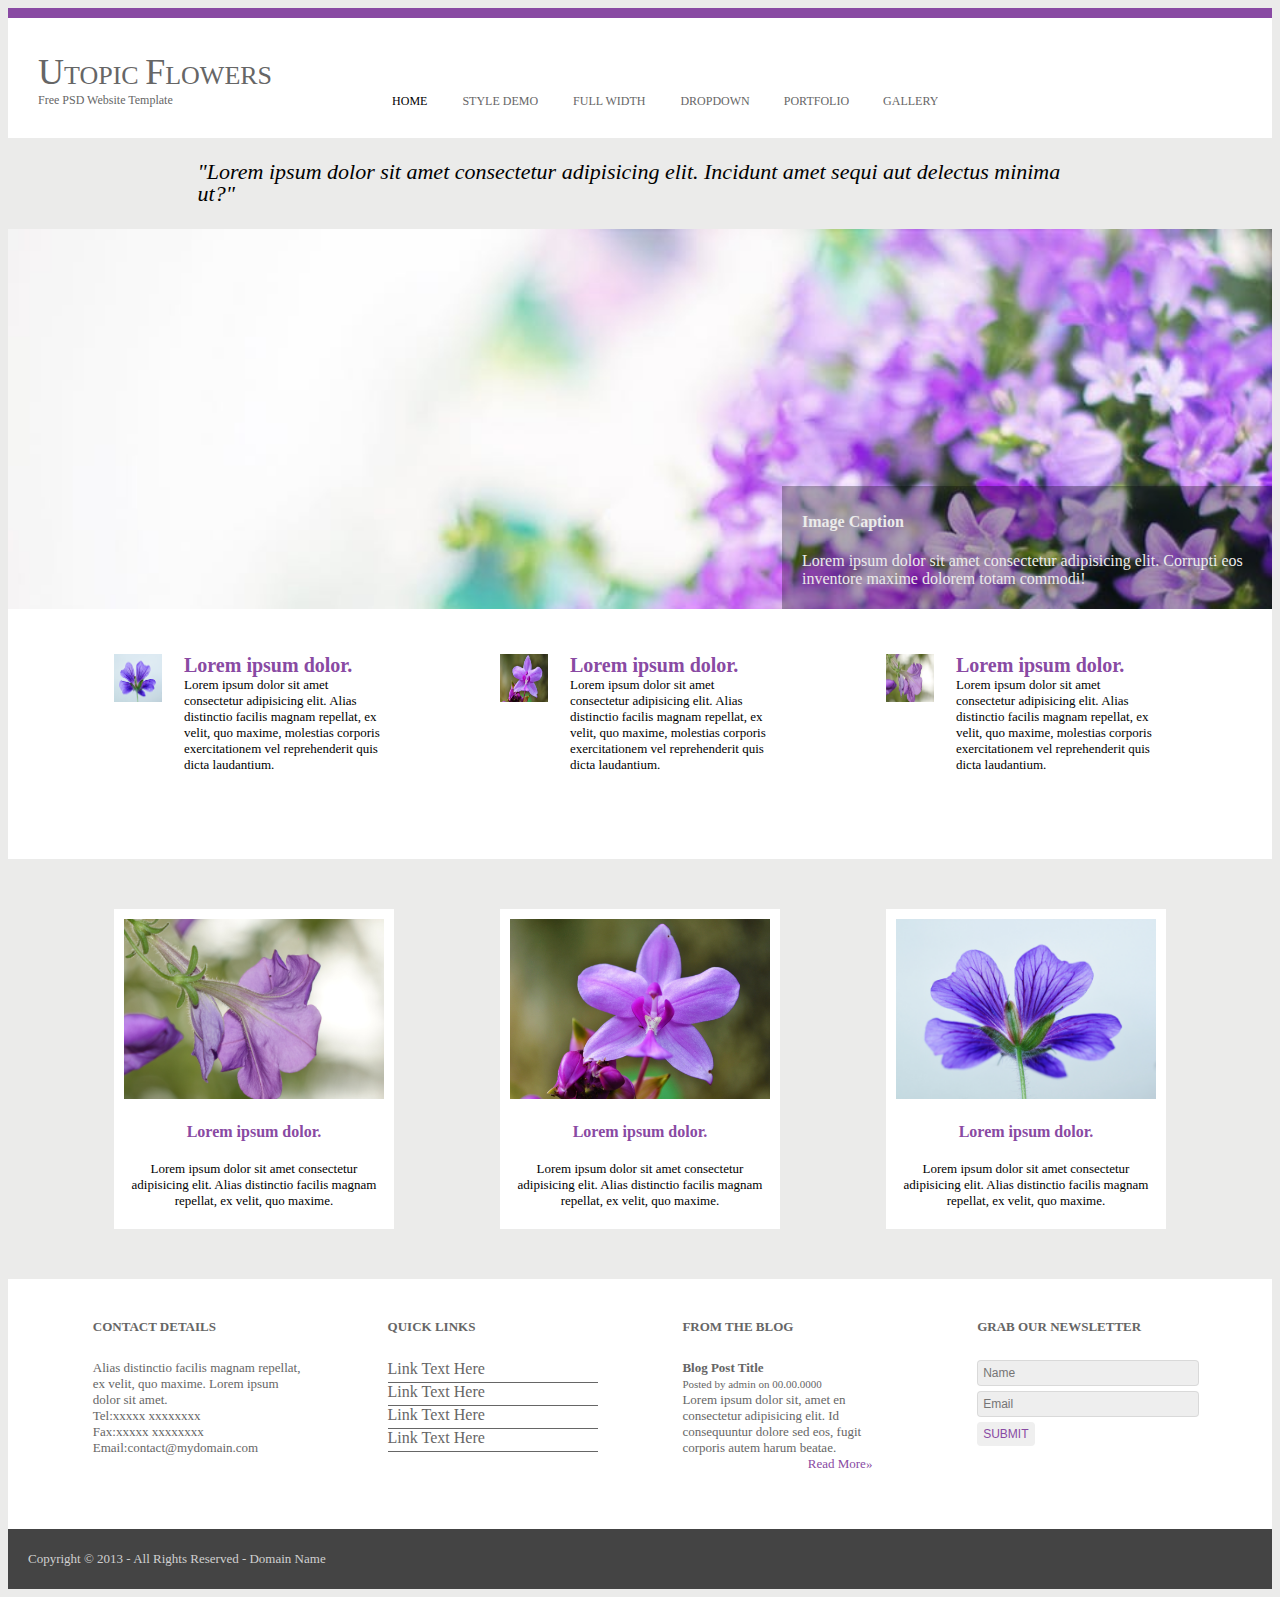
<file: html_psd_one/index.html>
<!DOCTYPE html>
<html lang="en">

<head>
    <meta charset="UTF-8">
    <!-- <meta name="viewport" content="width=device-width, initial-scale=1.0"> -->
    <!-- <meta http-equiv="X-UA-Compatible" content="ie=edge"> -->
    <link rel="stylesheet" href="css/style.css">
    <title>Document</title>
</head>

<body>
    <!-- Header  -->
    <header>
        <div class="logo">
            <p class="logo-title">
                <span class="logo-title-letter">U</span>topic
                <span class="logo-title-letter">F</span>lowers</p>
            <p class="logo-text">Free PSD Website Template</p>
        </div>
        <nav class="navbar">
            <a href="#" class="nav-link active">Home</a>
            <a href="#" class="nav-link">Style Demo</a>
            <a href="#" class="nav-link">Full width</a>
            <a href="#" class="nav-link">Dropdown </a>
            <a href="#" class="nav-link">Portfolio </a>
            <a href="#" class="nav-link">Gallery </a>
        </nav>
    </header>

    <!-- Slider -->
    <div class="slider">
        <p class="slider-head"> "Lorem ipsum dolor sit amet consectetur adipisicing elit. Incidunt amet sequi aut delectus minima ut?" </p>
        <div class="head-img">
            <div class="head-img-caption">
                <h4>Image Caption</h4>
                <p>Lorem ipsum dolor sit amet consectetur adipisicing elit. Corrupti eos inventore maxime dolorem totam commodi!</p>
            </div>
        </div>
        <div class="slider-content">
            <div class="slider-content-column">
                <div class="column-img">
                    <img src="img/slider-content-1.jpg" alt="" height="48px" width="48px">
                </div>
                <div class="column-text">
                    <h4 class="col-text-head">Lorem ipsum dolor.</h4>
                    <p class="col-text-content">Lorem ipsum dolor sit amet consectetur adipisicing elit. Alias distinctio facilis magnam repellat, ex
                        velit, quo maxime, molestias corporis exercitationem vel reprehenderit quis dicta laudantium.</p>
                </div>
            </div>
            <div class="slider-content-column">
                <div class="column-img">
                    <img src="img/slider-content-2.jpg" alt="" height="48px" width="48px">
                </div>
                <div class="column-text">
                    <h4 class="col-text-head">Lorem ipsum dolor.</h4>
                    <p class="col-text-content">Lorem ipsum dolor sit amet consectetur adipisicing elit. Alias distinctio facilis magnam repellat, ex
                        velit, quo maxime, molestias corporis exercitationem vel reprehenderit quis dicta laudantium.</p>
                </div>
            </div>
            <div class="slider-content-column">
                <div class="column-img">
                    <img src="img/slider-content-3.jpg" alt="" height="48px" width="48px">
                </div>
                <div class="column-text">
                    <h4 class="col-text-head">Lorem ipsum dolor.</h4>
                    <p class="col-text-content">Lorem ipsum dolor sit amet consectetur adipisicing elit. Alias distinctio facilis magnam repellat, ex
                        velit, quo maxime, molestias corporis exercitationem vel reprehenderit quis dicta laudantium.</p>
                </div>
            </div>
        </div>
    </div>
    <!-- THREE COLUMNS -->

    <div class="three-column">
        <div class="post">
            <div class="post-img">
                <img src="img/slider-content-3.jpg" alt="" width="260px" height="180px">
            </div>
            <div class="post-content">
                <h4 class="post-text-title">Lorem ipsum dolor.</h4>
                <p class="post-text-content">Lorem ipsum dolor sit amet consectetur adipisicing elit. Alias distinctio facilis magnam repellat, ex velit,
                    quo maxime.</p>
            </div>
        </div>

        <div class="post">
            <div class="post-img">
                <img src="img/slider-content-2.jpg" alt="" width="260px" height="180px">
            </div>
            <div class="post-content">
                <h4 class="post-text-title">Lorem ipsum dolor.</h4>
                <p class="post-text-content">Lorem ipsum dolor sit amet consectetur adipisicing elit. Alias distinctio facilis magnam repellat, ex velit,
                    quo maxime.</p>
            </div>
        </div>

        <div class="post">
            <div class="post-img">
                <img src="img/slider-content-1.jpg" alt="" width="260px" height="180px">
            </div>
            <div class="post-content">
                <h4 class="post-text-title">Lorem ipsum dolor.</h4>
                <p class="post-text-content">Lorem ipsum dolor sit amet consectetur adipisicing elit. Alias distinctio facilis magnam repellat, ex velit,
                    quo maxime.</p>
            </div>
        </div>

    </div>

    <!-- Contact Footer -->
    <footer>
        <div class="contact">
            <div class="contact-col">
                <h3 class="col-title">contact details</h3>
                <p class="col-text">Alias distinctio facilis magnam repellat, ex velit, quo maxime. Lorem ipsum dolor sit amet.
                    <br> Tel:xxxxx xxxxxxxx
                    <br> Fax:xxxxx xxxxxxxx
                    <br> Email:contact@mydomain.com
                </p>
            </div>

            <div class="contact-col">
                <h3 class="col-title">Quick links</h3>
                <a href="#" class="col-link">Link Text Here</a>
                <a href="#" class="col-link">Link Text Here</a>
                <a href="#" class="col-link">Link Text Here</a>
                <a href="#" class="col-link">Link Text Here</a>
            </div>

            <div class="contact-col">
                <h3 class="col-title">From the Blog</h3>
                <p class="col-text">
                    <span class="post-title">Blog Post Title</span>
                    <br>
                    <span class="post-info">Posted by admin on 00.00.0000</span>
                    <br> Lorem ipsum dolor sit, amet en consectetur adipisicing elit. Id consequuntur dolore sed eos, fugit corporis
                    autem harum beatae.
                    <br>
                    <a href="#" class="post-link">Read More&raquo;</a>
                </p>
            </div>
            <div class="contact-col">
                <h3 class="col-title">Grab our newsletter</h3>
                <input type="text" placeholder="Name" class="form-control">
                <input type="text" placeholder="Email" class="form-control">
                <input type="submit" value="SUBMIT" class="btn">
            </div>

        </div>

        <div class="footer">
            <p class="footer-text">Copyright &copy; 2013 - All Rights Reserved - Domain Name </p>
        </div>
    </footer>

</body>

</html>
</file>
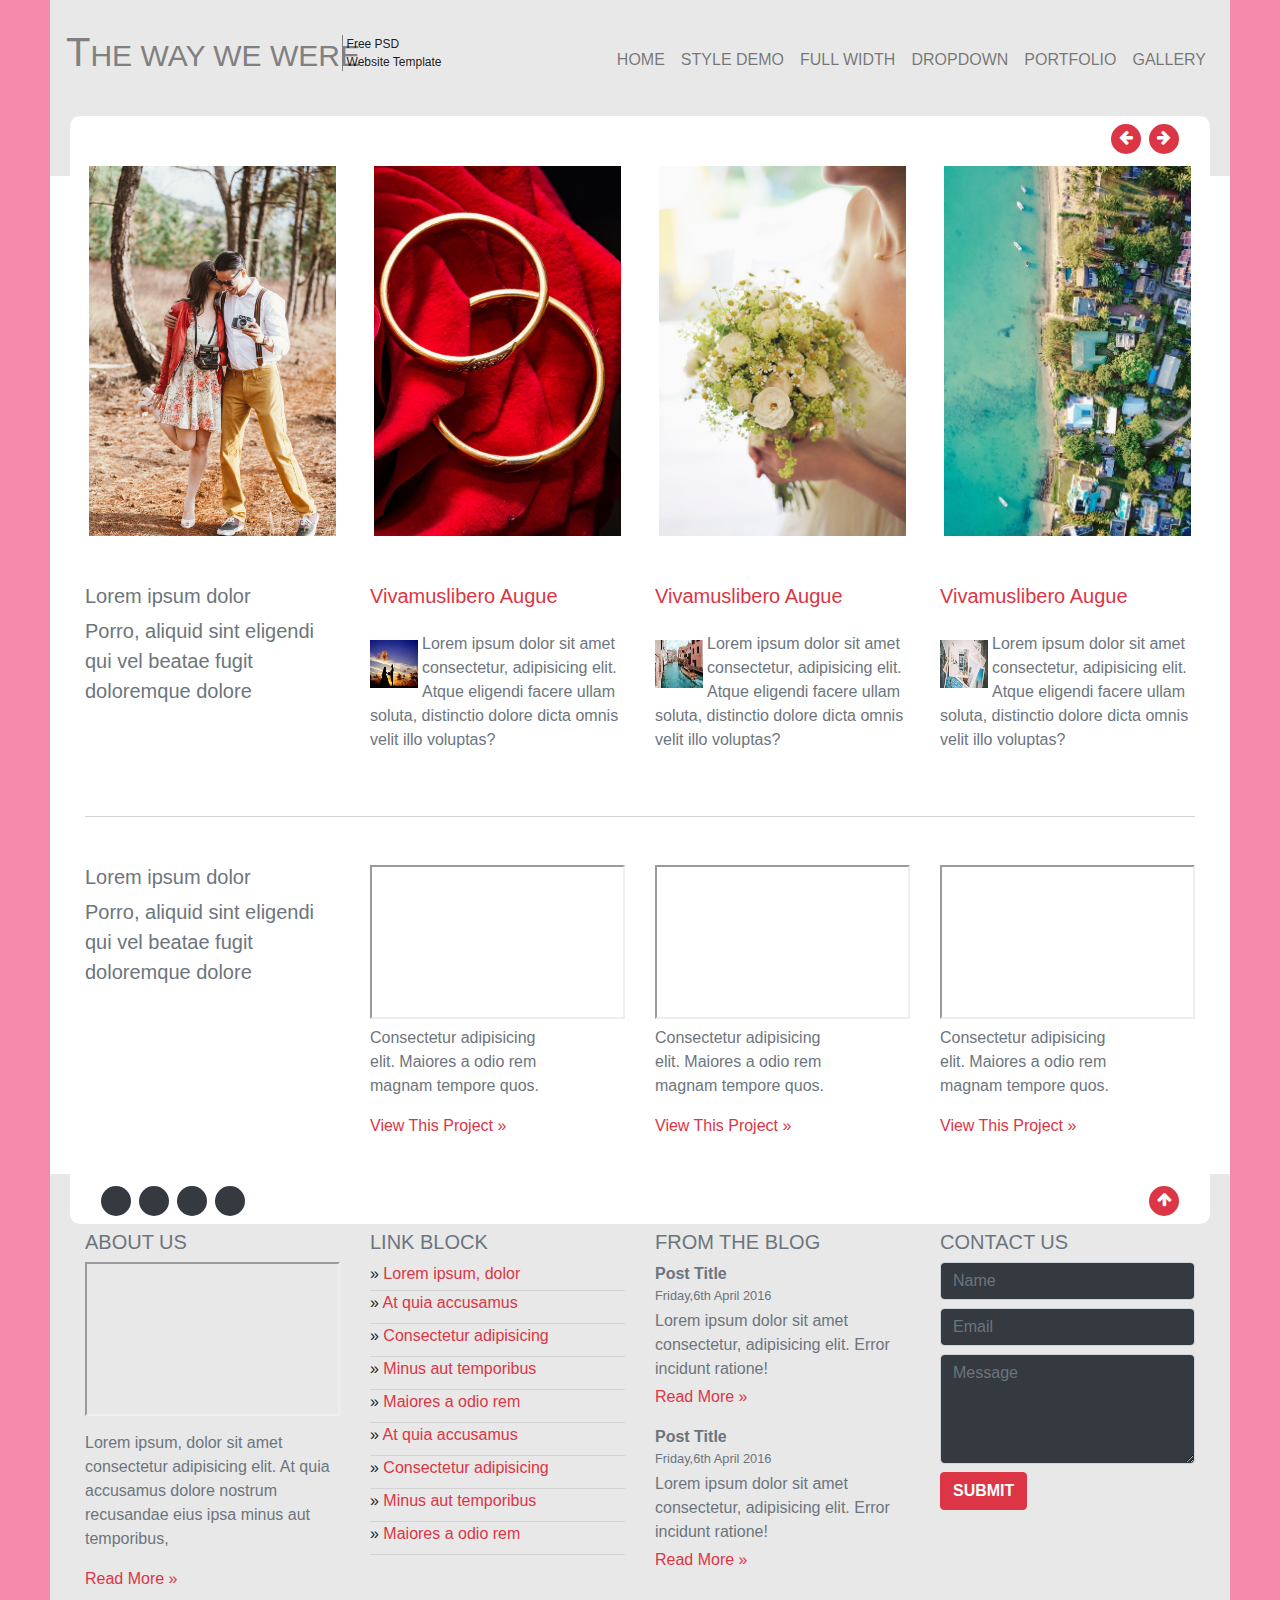
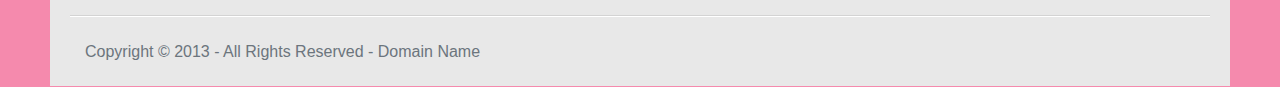
<file: html_psd_three/index.html>
<!DOCTYPE html>
<html lang="en">

<head>
    <meta charset="UTF-8">
    <meta name="viewport" content="width=device-width, initial-scale=1.0">
    <meta http-equiv="X-UA-Compatible" content="ie=edge">
    <title>Document</title>

    <link rel="stylesheet" href="css/bootstrap.min.css">
    <link rel="stylesheet" href="css/font-awesome.min.css">
    <link rel="stylesheet" href="css/style.css">

</head>

<body>
    <!-- Header Navbar -->

    <div id="header" class="outer-container bg-white ">
        <header class="bg-custom pb-5 ">
            <nav class="navbar navbar-expand-md navbar-light pb-5 pt-3 ">
                <a class="navbar-brand " href="#">
                    <div class="logo text-uppercase  d-inline-block ">The way we were</div>
                    <div class="side-text pl-1  d-none d-md-inline-block">Free PSD
                        <br>Website Template</div>
                </a>
                <button class="navbar-toggler" type="button" data-toggle="collapse" data-target="#collapseNav">
                    <span class="navbar-toggler-icon"></span>
                </button>
                <div class="collapse navbar-collapse" id="collapseNav">
                    <ul class="navbar-nav ml-auto mt-md-4 text-uppercase">
                        <li class="nav-item ">
                            <a class="nav-link  " href="#">home</a>
                        </li>
                        <li class="nav-item">
                            <a class="nav-link" href="#">style demo</a>
                        </li>
                        <li class="nav-item">
                            <a class="nav-link " href="#">full width</a>
                        </li>

                        <li class="nav-item">
                            <a class="nav-link " href="#">dropdown</a>
                        </li>
                        <li class="nav-item">
                            <a class="nav-link" href="#">portfolio</a>
                        </li>
                        <li class="nav-item">
                            <a class="nav-link " href="#">gallery</a>
                        </li>

                    </ul>
                </div>
            </nav>

        </header>

        <div class="container bg-white pt-2  pb-2" id="main-wrap">

            <!-- FOUR IMAGE -->
            <!-- controls button -->
            <div class=" mr-3 parent">
                <div class="bg-danger ml-2 float-right circle-button text-center text-white">
                    <i class="fa fa-arrow-right align-middle"></i>
                </div>
                <div class="bg-danger float-right circle-button text-center text-white">
                    <i class="fa fa-arrow-left align-middle"></i>
                </div>

            </div>
            <div id="fourImage" class="mt-2 ">
                <div class="row">
                    <div class="col-md-3 col-sm-6 mt-1 text-center">
                        <img src="img/image1.jpg" alt="" class="img img-fluid">
                    </div>
                    <div class="col-md-3 col-sm-6 mt-1 text-center">
                        <img src="img/image2.jpg" alt="" class="img img-fluid ">
                    </div>
                    <div class="col-md-3 col-sm-6 mt-1 text-center">
                        <img src="img/image3.jpg" alt="" class="img img-fluid ">
                    </div>
                    <div class="col-md-3 col-sm-6 mt-1 text-center">
                        <img src="img/image4.jpg" alt="" class="img img-fluid ">
                    </div>
                </div>
            </div>
            <!-- FOUR COLOUMS ONE -->
            <div class="mt-5 pb-5" id="fourColumnsOne">
                <div class="row">
                    <div class="col-md-3 col-sm-12">
                        <h5 class="text-secondary text-left">Lorem ipsum dolor</h5>
                        <p class="text-muted text-left lead">Porro, aliquid sint eligendi qui vel beatae fugit doloremque dolore</p>
                    </div>
                    <div class="col-md-3 col-sm-4">
                        <div class="mb-4">
                            <h5 class="text-danger"> Vivamuslibero Augue</h5>
                        </div>
                        <div class="col-content">
                            <img src="img/image5.jpg" alt="" height="48px" width="48px" class="mr-1 mb-1 mt-2" align="left">
                            <p class=" text-muted align-top">Lorem ipsum dolor sit amet consectetur, adipisicing elit. Atque eligendi facere ullam soluta,
                                distinctio dolore dicta omnis velit illo voluptas?</p>
                        </div>
                    </div>
                    <div class="col-md-3 col-sm-4">
                        <div class="mb-4">
                            <h5 class="text-danger"> Vivamuslibero Augue</h5>
                        </div>
                        <div class="col-content">
                            <img src="img/image6.jpg" alt="" height="48px" width="48px" class="mr-1 mb-1 mt-2" align="left">
                            <p class=" text-muted align-top">Lorem ipsum dolor sit amet consectetur, adipisicing elit. Atque eligendi facere ullam soluta,
                                distinctio dolore dicta omnis velit illo voluptas?</p>

                        </div>
                    </div>
                    <div class="col-md-3 col-sm-4">
                        <div class="mb-4">
                            <h5 class="text-danger"> Vivamuslibero Augue</h5>
                        </div>
                        <div class="col-content">
                            <img src="img/image7.jpg" alt="" height="48px" width="48px" class="mr-1 mb-1 mt-2" align="left">
                            <p class=" text-muted align-top">Lorem ipsum dolor sit amet consectetur, adipisicing elit. Atque eligendi facere ullam soluta,
                                distinctio dolore dicta omnis velit illo voluptas?</p>

                        </div>
                    </div>
                </div>
            </div>

            <!-- FOUR COLOUMS TWO -->
            <div class="mt-5 pb-5" id="fourColumnsTwo">
                <div class="row">
                    <div class="col-md-3 col-sm-12">
                        <h5 class="text-secondary text-left">Lorem ipsum dolor</h5>
                        <p class="text-muted text-left lead">Porro, aliquid sint eligendi qui vel beatae fugit doloremque dolore</p>
                    </div>
                    <div class="col-md-3 col-sm-12">
                        <div class="col-head">
                            <iframe class="img img-fluid" src="https://www.youtube.com/embed/2ANtdCySCRY" allowfullscreen></iframe>
                        </div>
                        <div class="col-content text-muted">
                            <p class="text-muted w-75">Consectetur adipisicing elit. Maiores a odio rem magnam tempore quos.</p>
                            <a href="#" class="text-danger">View This Project &raquo;</a>
                        </div>
                    </div>

                    <div class="col-md-3 col-sm-12">
                        <div class="col-head">
                            <iframe class="img img-fluid" src="https://www.youtube.com/embed/2ANtdCySCRY" allowfullscreen></iframe>
                        </div>
                        <div class="col-content">
                            <p class="text-muted w-75">Consectetur adipisicing elit. Maiores a odio rem magnam tempore quos.</p>
                            <a href="#" class="text-danger">View This Project &raquo;</a>
                        </div>
                    </div>
                    <div class="col-md-3 col-sm-12">
                        <div class="col-head"> 
                            <iframe class="img img-fluid" src="https://www.youtube.com/embed/2ANtdCySCRY" allowfullscreen></iframe>
                        </div>
                        <div class="col-content ">
                            <p class="text-muted w-75">Consectetur adipisicing elit. Maiores a odio rem magnam tempore quos.</p>
                            <a href="#" class="text-danger">View This Project &raquo;</a>
                        </div>
                    </div>
                </div>
            </div>
            <!-- CIRCLE BUTTON -->


            <div class="mx-3 parent">
                <div class="circle-button bg-dark float-left mr-2 "></div>
                <div class="circle-button bg-dark float-left mr-2 "></div>
                <div class="circle-button bg-dark float-left mr-2 "></div>
                <div class="circle-button bg-dark float-left mr-2 "></div>
                <div id="scrollToTop" class="bg-danger float-right circle-button text-center text-white">
                    <i class="fa fa-arrow-up align-middle"></i>
                </div>
            </div>

        </div>

        <footer id="mainFooter" class="bg-custom pt-5">
            <div class="container pb-4 border-bottom border-gray">
                <div class="row">
                    <div class="col-md-3 col-sm-6 mt-2">
                        <h5 class="text-secondary text-uppercase">About Us</h5>
                        <iframe class="img img-fluid" src="https://www.youtube.com/embed/2ANtdCySCRY" allowfullscreen></iframe>
                        <p class="text-muted mt-2">Lorem ipsum, dolor sit amet consectetur adipisicing elit. At quia accusamus dolore nostrum recusandae
                            eius ipsa minus aut temporibus,</p>
                        <a href="#" class="text-danger">Read More &raquo;</a>
                    </div>
                    <div class="col-md-3  col-sm-6   mt-2">
                        <h5 class="text-secondary text-uppercase">Link Block</h5>

                        <ul class="px-0">
                            <li class="list-unstyled pb-1 border-bottom border-gray">&raquo;
                                <a href="" class="text-danger"> Lorem ipsum, dolor</a>
                            </li>
                            <li class="list-unstyled pb-2 border-bottom border-gray ">&raquo;
                                <a href="" class="text-danger"> At quia accusamus</a>
                            </li>
                            <li class="list-unstyled pb-2 border-bottom border-gray ">&raquo;
                                <a href="" class="text-danger"> Consectetur adipisicing</a>
                            </li>
                            <li class="list-unstyled pb-2 border-bottom border-gray ">&raquo;
                                <a href="" class="text-danger"> Minus aut temporibus</a>
                            </li>
                            <li class="list-unstyled pb-2 border-bottom border-gray ">&raquo;
                                <a href="" class="text-danger"> Maiores a odio rem </a>
                            </li>
                            <li class="list-unstyled pb-2 border-bottom border-gray ">&raquo;
                                <a href="" class="text-danger"> At quia accusamus</a>
                            </li>
                            <li class="list-unstyled pb-2 border-bottom border-gray ">&raquo;
                                <a href="" class="text-danger"> Consectetur adipisicing</a>
                            </li>
                            <li class="list-unstyled pb-2 border-bottom border-gray ">&raquo;
                                <a href="" class="text-danger"> Minus aut temporibus</a>
                            </li>
                            <li class="list-unstyled pb-2 border-bottom border-gray ">&raquo;
                                <a href="" class="text-danger"> Maiores a odio rem </a>
                            </li>
                        </ul>
                    </div>
                    <div class="col-md-3  col-sm-6  mt-2">
                        <h5 class="text-secondary text-uppercase">From the blog</h5>
                        <div class="blog-post mb-3">
                            <p class="font-weight-bold text-secondary mb-0"> Post Title</p>
                            <p class="small text-muted mb-1">Friday,6th April 2016 </p>
                            <p class="text-muted mb-1 ">Lorem ipsum dolor sit amet consectetur, adipisicing elit. Error incidunt ratione! </p>
                            <a href="#" class="text-danger">Read More &raquo;</a>
                        </div>

                        <div class="blog-post">
                            <p class="font-weight-bold text-secondary mb-0"> Post Title</p>
                            <p class="small text-muted mb-1">Friday,6th April 2016 </p>
                            <p class="text-muted mb-1 ">Lorem ipsum dolor sit amet consectetur, adipisicing elit. Error incidunt ratione! </p>
                            <a href="#" class="text-danger">Read More &raquo;</a>
                        </div>
                    </div>

                    <div class="col-md-3 col-sm-6  mt-2">
                        <h5 class="text-secondary text-uppercase">Contact Us</h5>
                        <form>
                            <input type="text" class="form-control bg-dark text-white mb-2" placeholder="Name">
                            <input type="text" class="form-control bg-dark text-white mb-2" placeholder="Email">
                            <textarea name="message" class="form-control bg-dark text-white mb-2" rows="4" placeholder="Message"></textarea>
                        </form>
                        <button class="btn btn-danger text-white font-weight-bold">SUBMIT</button>
                    </div>
                </div>

            </div>
            <div class="container border-top border-white" id="footer-bottom">
                <p class="text-muted ">Copyright &copy; 2013 - All Rights Reserved - Domain Name</p>
            </div>

        </footer>


    </div>







    <script src="js/jquery-3.3.1.js"></script>
    <script src="https://cdnjs.cloudflare.com/ajax/libs/popper.js/1.12.9/umd/popper.min.js" integrity="sha384-ApNbgh9B+Y1QKtv3Rn7W3mgPxhU9K/ScQsAP7hUibX39j7fakFPskvXusvfa0b4Q"
        crossorigin="anonymous"></script>
    <script src="https://maxcdn.bootstrapcdn.com/bootstrap/4.0.0/js/bootstrap.min.js" integrity="sha384-JZR6Spejh4U02d8jOt6vLEHfe/JQGiRRSQQxSfFWpi1MquVdAyjUar5+76PVCmYl"
        crossorigin="anonymous"></script>



    <script>
        $("#scrollToTop").on('click', function () {
            $('html, body').animate({
                scrollTop: ($('#header').offset().top)
            }, 1000)
  
        });
    </script>
</body>

</html>
</file>
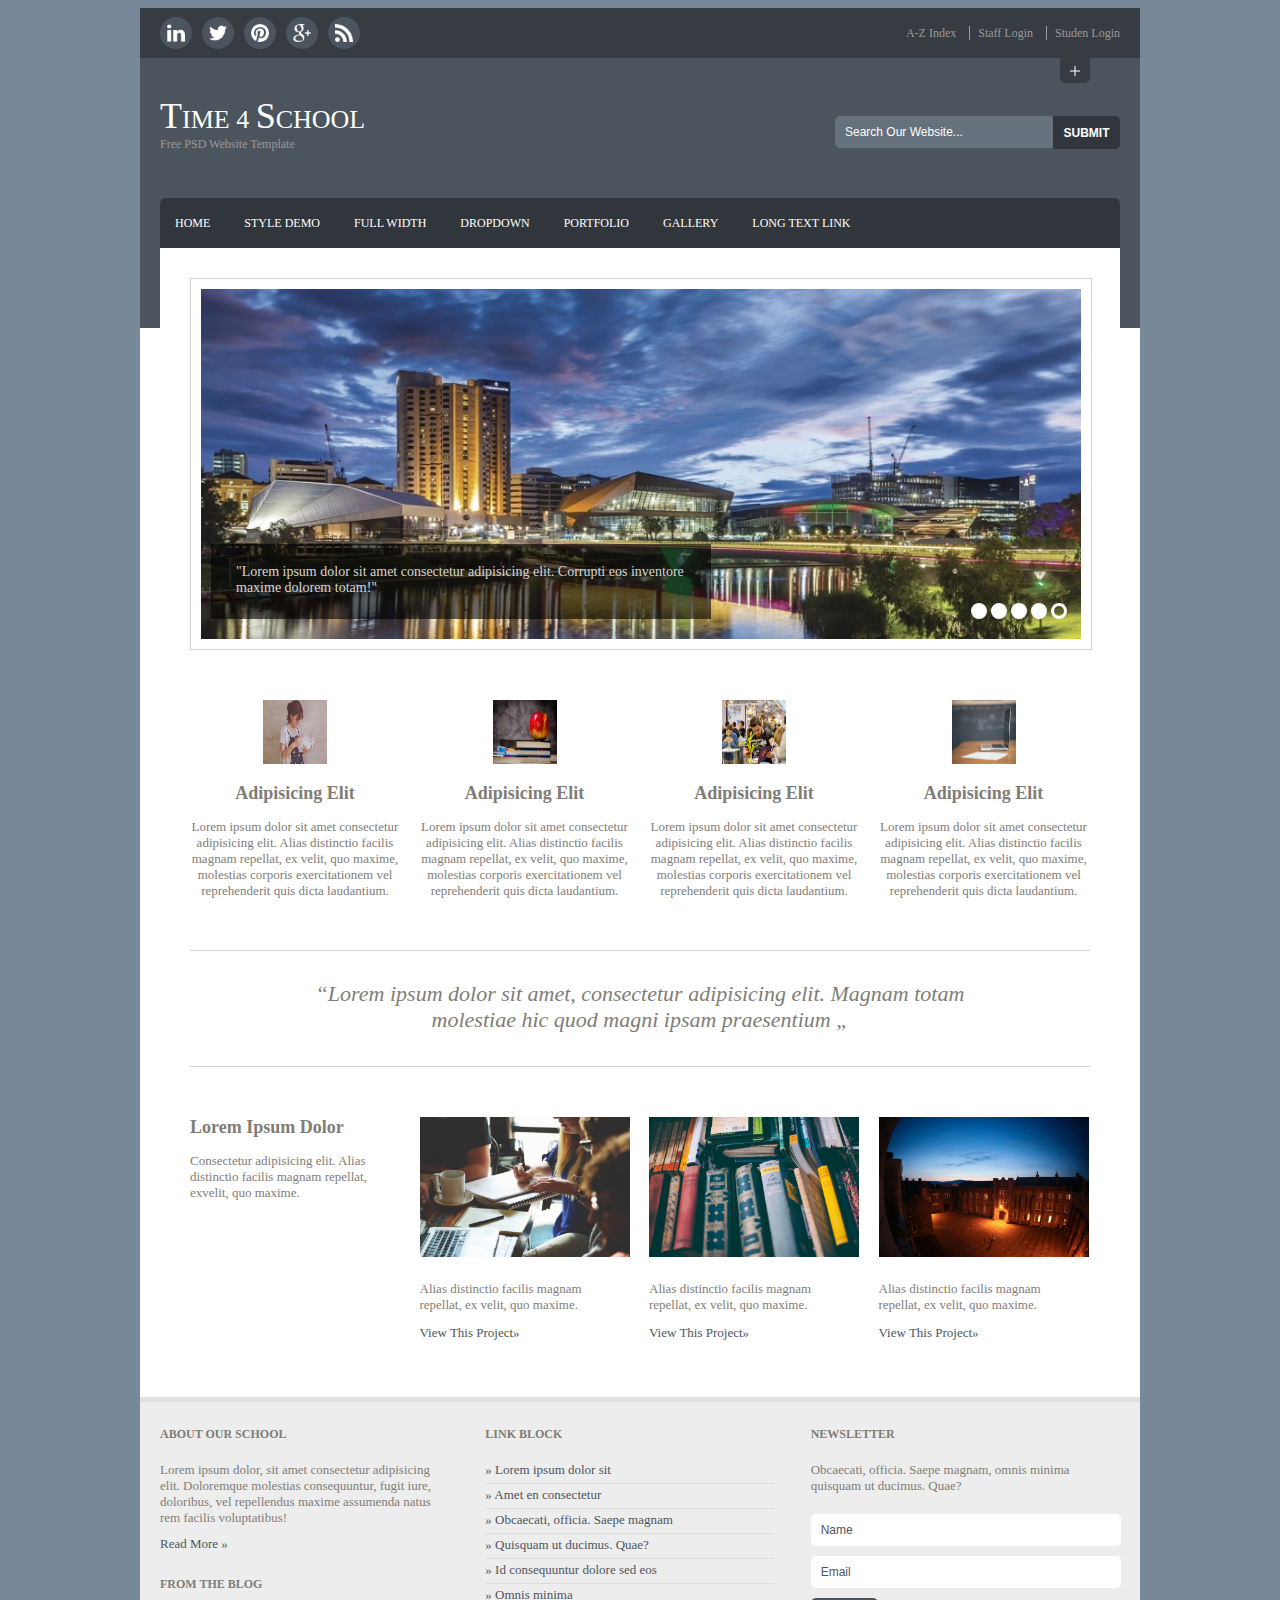
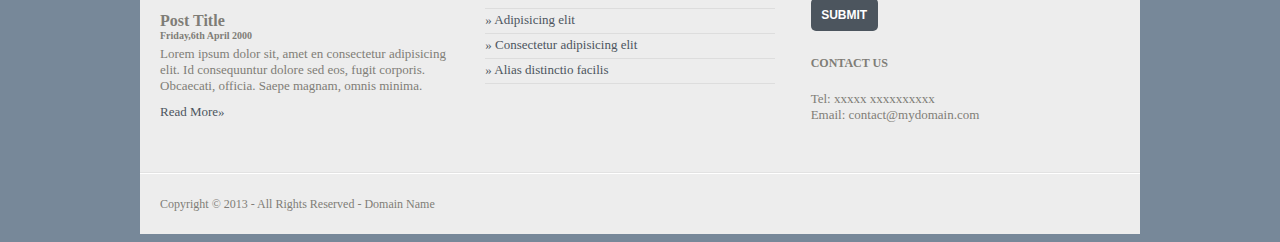
<file: html_psd_two/index.html>
<!DOCTYPE html>
<html lang="en">

<head>
    <meta charset="UTF-8">
    <meta name="viewport" content="width=device-width, initial-scale=1.0">
    <meta http-equiv="X-UA-Compatible" content="ie=edge">
    <link rel="stylesheet" href="css/style.css">
    <title>Document</title>
</head>

<body>
    <div class="contain">
        <!-- TOPBAR -->
        <div class="topbar">
            <div class="topbar-icon">
                <img src="img/linkedin-logo.png" alt="" height="18px" width="18px">
            </div>
            <div class="topbar-icon">
                <img src="img/twitter-logo.png" alt="" height="18px" width="18px">
            </div>
            <div class="topbar-icon">
                <img src="img/pinterest-logo.png" alt="" height="18px" width="18px">
            </div>
            <div class="topbar-icon">
                <img src="img/google-plus-logo.png" alt="" height="18px" width="18px">
            </div>
            <div class="topbar-icon">
                <img src="img/rss-logo.png" alt="" height="18px" width="18px">
            </div>

            <div class="topbar-link">
                <a href="#">A-Z Index</a>
                <a href="#">Staff Login</a>
                <a href="#">Studen Login</a>
            </div>

            


        </div>

        <!-- HEADER  -->
        <header>
            <div class="logo">
                <p class="logo-title">
                    <span class="logo-title-letter">T</span>ime 4
                    <span class="logo-title-letter">S</span>chool</p>
                <p class="logo-text">Free PSD Website Template</p>
            </div>
            <div class="toggle-button"></div>

            <div class="input-group">
                <input type="text" class="input-text" placeholder="Search Our Website...">
                <input type="submit" class="input-button" value="SUBMIT">
            </div>

        </header>
        <!-- MAIN  -->
        <div class="main-contain">
            
            <!-- Navbar -->
            <nav>
                <a href="#" class=" active">Home</a>
                <a href="#">Style Demo</a>
                <a href="#">Full width</a>
                <a href="#">Dropdown</a>
                <a href="#">Portfolio</a>
                <a href="#">Gallery</a>
                <a href="#">Long Text link</a>
            </nav>

            <!-- SLIDER -->
            <div class="slider">

                <div class="slider-caption">
                    <p>"Lorem ipsum dolor sit amet consectetur adipisicing elit. Corrupti eos inventore maxime dolorem totam!"
                    </p>
                </div>
                <div class="dot-group">
                    <div class="dot"></div>
                    <div class="dot"></div>
                    <div class="dot"></div>
                    <div class="dot"></div>
                    <div class="dot"></div>
                </div>

            </div>
            <!-- FOUR COLUMNS  -->
            <div class="four-columns">
                <div class="column">
                    <img src="img/image1.jpg" alt="" height="64px" width="64px" class="col-img">
                    <h4 class="col-text-title">Adipisicing Elit</h4>
                    <p class="col-text-content">Lorem ipsum dolor sit amet consectetur adipisicing elit. Alias distinctio facilis magnam repellat, ex velit, quo maxime, molestias corporis exercitationem vel reprehenderit quis dicta laudantium.</p>

                </div>
                <div class="column">
                    <img src="img/image2.jpg" alt="" height="64px" width="64px" class="col-img">
                    <h4 class="col-text-title">Adipisicing Elit</h4>
                    <p class="col-text-content">Lorem ipsum dolor sit amet consectetur adipisicing elit. Alias distinctio facilis magnam repellat, ex velit, quo maxime, molestias corporis exercitationem vel reprehenderit quis dicta laudantium.</p>

                </div>
                <div class="column">
                    <img src="img/image3.jpg" alt="" height="64px" width="64px" class="col-img">
                    <h4 class="col-text-title">Adipisicing Elit</h4>
                    <p class="col-text-content">Lorem ipsum dolor sit amet consectetur adipisicing elit. Alias distinctio facilis magnam repellat, ex velit, quo maxime, molestias corporis exercitationem vel reprehenderit quis dicta laudantium.</p>

                </div>
                <div class="column">
                    <img src="img/image4.jpg" alt="" height="64px" width="64px" class="col-img">
                    <h4 class="col-text-title">Adipisicing Elit</h4>
                    <p class="col-text-content">Lorem ipsum dolor sit amet consectetur adipisicing elit. Alias distinctio facilis magnam repellat, ex velit, quo maxime, molestias corporis exercitationem vel reprehenderit quis dicta laudantium.</p>
                </div>
            </div>

            <!-- SHOUT -->

            <div class="shout">
                <p>“Lorem ipsum dolor sit amet, consectetur adipisicing elit. Magnam totam molestiae hic quod magni ipsam praesentium „</p>
            </div>


            <!-- Four Columns  -->
            <div class="four-columns">
                <div class="post">
                    <h4 class="post-text-title">Lorem Ipsum Dolor</h4>
                    <p class="col-text-content">Consectetur adipisicing elit. Alias distinctio facilis magnam repellat, exvelit, quo maxime. </p>


                </div>
                <div class="post">
                    <img src="img/image5.jpg" alt="" height="140px" width="210px" class="col-img">

                    <p class="post-text-content ">Alias distinctio facilis magnam repellat, ex velit, quo maxime. </p>
                    <a href="#" class="post-link">View This Project&raquo;</a>
                </div>
                <div class="post">
                    <img src="img/image6.jpg" alt="" height="140px" width="210px" class="col-img">
                    <p class="post-text-content ">Alias distinctio facilis magnam repellat, ex velit, quo maxime. </p>
                    <a href="#" class="post-link">View This Project&raquo;</a>

                </div>
                <div class="post">
                    <img src="img/image7.jpg" alt="" height="140px" width="210px" class="col-img">
                    <p class="post-text-content ">Alias distinctio facilis magnam repellat, ex velit, quo maxime. </p>
                    <a href="#" class="post-link">View This Project&raquo;</a>
                </div>
            </div>

        </div>


        <footer>
            <div class="contact">
                <div class="contact-col">
                    <p class="contact-col-title">About our school</p>
                    <p class="contact-col-content">Lorem ipsum dolor, sit amet consectetur adipisicing elit. Doloremque molestias consequuntur, fugit iure, doloribus, vel repellendus maxime assumenda natus rem facilis voluptatibus!</p>
                    <a href="#" class="contact-col-link">Read More &raquo;</a>

                    <h3 class="contact-col-title mt">From the Blog</h3>
                    <p class="blog-post-title">Post Title</p>
                    <p class="blog-post-time">Friday,6th April 2000</p>
                    <p class="contact-col-content"> Lorem ipsum dolor sit, amet en consectetur adipisicing elit. Id consequuntur dolore sed eos, fugit corporis. Obcaecati, officia. Saepe magnam, omnis minima.</p>   
                    <a href="#" class="contact-col-link">Read More&raquo;</a>

                </div>
                <div class="contact-col">
                    <p class="contact-col-title">Link Block</p>
                    <a href="#" class="contact-col-link border-bottom">&raquo; Lorem ipsum dolor sit </a>
                    <a href="#" class="contact-col-link border-bottom">&raquo; Amet en consectetur </a>
                    <a href="#" class="contact-col-link border-bottom">&raquo; Obcaecati, officia. Saepe magnam</a>
                    <a href="#" class="contact-col-link border-bottom">&raquo; Quisquam ut ducimus. Quae?</a>
                    <a href="#" class="contact-col-link border-bottom">&raquo; Id consequuntur dolore sed eos </a>
                    <a href="#" class="contact-col-link border-bottom">&raquo; Omnis minima </a>
                    <a href="#" class="contact-col-link border-bottom">&raquo; Adipisicing elit </a>
                    <a href="#" class="contact-col-link border-bottom">&raquo; Consectetur adipisicing elit </a>
                    <a href="#" class="contact-col-link border-bottom">&raquo; Alias distinctio facilis </a>
                    

                    

                </div>
                <div class="contact-col">
                    <p class="contact-col-title">NEWSLETTER</p>
                    <p class="contact-col-content mb">Obcaecati, officia. Saepe magnam, omnis minima quisquam ut ducimus. Quae?</p>
                    <form>
                        <input type="text" class="input-text" placeholder="Name">
                        <input type="text" class="input-text" placeholder="Email">
                        <input type="submit" class="input-button" value="SUBMIT">
                    </form>
                    
                    <p class="contact-col-title clearfix">Contact us</p>
                    <p class="contact-col-content">Tel: xxxxx xxxxxxxxxx
                        <br>Email: contact@mydomain.com
                    </p>
                </div>


            </div>
            <div class="footer">
                Copyright &copy; 2013 - All Rights Reserved - Domain Name
            </div>
        </footer>
    </div>
    
    
    <script src="js/prefixfree.min.js"></script>
</body>

</html>
</file>
<file: html_psd_one/css/style.css>
body{
    background: #ebebea;
}
header{
    border-top: 10px #894aa3 solid;
    overflow: hidden;
    background: #ffffff;
    height:120px;

}
.logo {
     margin-top: 36px;
     margin-left: 30px;
     margin-right: 120px;
  
    float: left;
}
/* 
.logo p{
    margin: 0;
} */
.logo-title{
    margin:0;
    font-size: 26px;
    color: #666666;
    text-transform: uppercase; 
    line-height: 36px;
}
.logo-text{
    margin:0;
    font-size: 12px;
    line-height: 12px;
    color: #666666;

}
.logo-title-letter{
    font-size: 36px;
    line-height: 36px;
}

.navbar{
    overflow: hidden;
    float: left;
    margin-top: 73px;

  
}
.nav-link{
  
    text-decoration: none;
    margin-right: 31px;
    font-size: 12px;
    line-height: 12px;
    color: #666666;
    text-transform: uppercase;
}
.nav-link:last-child{
    margin: 0;
}
.active{
    color: #000000;
}
.slider{
    align-items: center;
}

.slider-head{
    width: 70%;
    margin-top: 23px;
    margin-bottom: 0;
    margin-left: 15%;
    font-size: 22px; 
    line-height: 22px;   
    font-style: italic;
}
.head-img{
    background-image: url("../img/banner.jpeg");
    width: 100%;
    height: 380px;
    background-repeat: no-repeat;
    background-size: cover;
    margin-top: 24px;
    position: relative;
}
.head-img-caption{
    background: rgba(0,0,0, 0.3);
    width: 450px;
    padding: 5px 20px;
    position: absolute;
    right: 0;
    bottom: 0;
    color: #ebebea;
}
.slider-content{
    overflow: hidden;
    background: white;
}
.slider-content-column {
    margin-left: calc(( (100% - 280px*3))/4);
    padding: 45px 0;
    width: 280px;
    height: calc(250px - 90px);
    background: white;
    overflow: hidden;
    float: left;
}
.column-img{
    float: left;
    margin-right: 22px;

}
.column-text{
    float: left;
    width: calc(280px - 80px)
 
}
.col-text-content, .post-text-content{
    margin: 0;
    font-size: 13px;

}

.col-text-head{
    color: #894aa3;
    margin: 0;
    font-size: 20px;
  
}
.three-column{
    overflow: hidden;
    margin: 50px 0;
}

.post{
    float: left;
    margin-left: calc(( (100% - 280px*3))/4);
    padding: 10px;
    width: 260px;
    height: 300px;
    background: white;
}
.post-text-title{
    text-align: center;
    color: #894aa3;
    margin: 0;
    font-size: 16px;
    margin-top: 20px;
  
}
.post-text-content{
    margin-top: 20px;
    text-align: center;
    padding: 0 5px;
}

.contact{
    background:white;
    overflow: hidden;
}
.contact-col{
    margin-left: calc(( (100% - 210px*4))/5);
    float: left;
    padding-top: 40px;
    height: 210px;
    width: 210px;
}
.col-title{
    margin: 0;
    margin-bottom: 25px;
    text-transform: uppercase;
    font-size: 13px;
    color: #666666;
}
.col-text{
    margin: 0;
    font-size: 13px;
    color: #666666;
}

.col-link{
    text-decoration: none;
    color: #666666;
    display: block;
    border-bottom: #666666 1px solid;
    padding-bottom: 4px;
}

.post-title{
    font-weight: bold;
}

.post-info{
    font-size: 11px;
}
.post-link{
    text-decoration: none;
    float: right;
    color: #894aa3;
    margin-right: 20px;
}

.form-control  {
    display: block;
    width: 100%;
    padding: 5px;
    font-size: 0.75rem;
    line-height: 1;
    color: #495057;
    background-color: #eee;
    background-image: none;
    background-clip: padding-box;
    border: 1px solid rgba(0, 0, 0, 0.15);
    border-radius: 4px;
    margin-bottom: 5px;
}
.btn{
    display: inline-block;
    font-weight: normal;
    text-align: center;
    white-space: nowrap;
    vertical-align: middle;
    user-select: none;
    border: 1px solid transparent;
    padding:5px;
    font-size: 0.75rem;
    line-height: 1;
    border-radius: 0.25rem;
    color: #894aa3;
}

.footer{
    background-color: #444444;
    height: 60px;
}
.footer-text{
    margin: 0;
    margin-left: 20px;
    line-height: 60px;
    font-size: 13px;
    color: #d0d0d0;
}
</file>
<file: html_psd_three/css/style.css>
body{
  background: #f58aad;
}
.bg-custom{
    background-color: #e8e8e8 !important; 
}
.logo{
    height: 45px;
    width: 270px;
    font-size: 30px;
    color: gray;
}
.logo::first-letter{
    font-size: 40px;
}
.side-text{
    
    font-size: 12px;
    border-left: 1px gray solid;
  
}
 #main-wrap{
   position: relative;
  margin-top: -60px;
  border-radius: 10px;
 }
.outer-container {
    margin-right: auto;
    margin-left: auto;
    width: 100%;
  }
  
  @media (min-width: 576px) {
    .outer-container {
      max-width: 580px;
    }
  }
  
  @media (min-width: 768px) {
    .outer-container {
      max-width: 760px;
    }
  }
  
  @media (min-width: 992px) {
    .outer-container {
      max-width: 1000px;
    }
  }
  
  @media (min-width: 1200px) {
    .outer-container {
      max-width: 1180px;
    }
  }

#fourImage .img-fluid{

  max-height: 370px;
}
  

#fourColumnsOne{
  border-bottom: 1px solid lightgray;
}  

.navbar-light .navbar-nav .nav-link:hover{
  color: crimson;
}

.circle-button{
  height: 30px;
  width: 30px;
  border-radius: 50%;
  
}

.parent {
  overflow: hidden;
}

#mainFooter{
margin-top: -50px;
}
#mainFooter video{
  min-width: 100%;
}
.border-gray{
  border-color: lightgray !important;
}

#footer-bottom{
  height: 70px;
  line-height: 70px;
}
</file>
<file: html_psd_two/css/style.css>
body{
  background: lightslategray;
}



.contain{
  width: 1000px;
  margin: 0 auto;
  background: white;
}

.topbar{
  overflow: hidden;
  padding: 9px 20px;
  background: #373c42;

}
.topbar-icon{
  float: left;
  width: 18px;
  height: 18px;
  background: #4c555e;
  border-radius: 50%;
  padding: 7px;
  margin-right: 10px;
}

.topbar-icon:hover{
  background-color: crimson;
  cursor: pointer;
}
.topbar-link{
  float: right;
  margin-top: 6px;
}
.topbar-link a{
   text-decoration: none;
   color: #999999;
   margin-left: 9px;
   border-left: 1px #999999 solid;
   padding-left: 8px;
   font-size: 12px;  
}

.topbar-link :first-child{
  border: none;
}
.toggle-button{
  margin-right:30px;
  float: right;
  width:10px;
  height: 10px; 
  padding: 7.5px 10px;
  background-color: #373c42;
  background-image: url("../img/plus.png");
  background-repeat: no-repeat;
  background-size: 10px 10px;
  background-position: center;
  border-bottom-left-radius: 5px;
  border-bottom-right-radius: 5px;
  cursor: pointer;
  z-index: 9;
}


header{
  overflow: hidden;
  background: #4c555e;
  height: 270px;
  padding: 0 20px;
}
.logo {
  margin-top: 40px;
 float: left;
}
.logo-title{
  margin:0;
  font-size: 26px;
  color: white;
  text-transform: uppercase; 
  line-height: 36px;
}
.logo-text{
  margin:0;
  font-size: 12px;
  line-height: 12px;
  color: #999999;

}
.logo-title-letter{
  font-size: 36px;
  line-height: 36px;
}



.input-group{
  overflow: hidden;
  float: right;
  margin-top: 33px;
  clear: right;
}
.input-text{
  float: left;
  background: #65717c;
  width: 198px;
  outline: none;
  border: none;
  padding: 10px;
  font-size: 12px;
  color: white;
  height: 12px;
  border-radius: 5px 0 0 5px;
}
.input-text::placeholder{
  color:white;
}


.input-button{
  float: left;
  background: #31363c;
  outline: none;
  border: none;
  padding: calc((33px - 12px)/2);
  font-size: 12px;
  line-height: 12px;
  color: white;
  border-bottom-right-radius: 5px;
  border-top-right-radius: 5px;
  font-weight: bold;
}


.main-contain{
  width: 960px;
  margin: 0 auto;
  background: white;
  margin-top: -130px;
  border-top-left-radius: 6px;
  border-top-right-radius: 6px;
}

.main-contain nav{
  height: 50px;
  background: #31363c;
  border-top-left-radius: 5px;
  border-top-right-radius: 5px; 
}
.main-contain nav a{
  text-decoration: none;
  padding: calc((50px - 13.6167px)/2) 15px;
  font-size: 12px;
  line-height: 50px;
  color:white;
  text-transform: uppercase;
}
.main-contain nav a:first-child:hover{
  border-top-left-radius: 5px;
}
.main-contain nav a:hover{
 background: #202326;
}

.slider{
  position: relative;
  margin: 30px 30px 50px 30px;
  border: 1px solid lightgray;
  padding: 10px;
  background: url("../img/university.jpg") no-repeat;
  height: 350px;
  width: 880px;
  background-size: 880px 350px; 
  background-position: center;

}

.slider-caption{
  
  position: absolute;
  bottom: 30px;
  left: 20px;
  width: 475px;
  height: 55px;
  padding-top: 20px;
  font-size: 14px;
  background: rgba(0,0,0, 0.6);
  color: #d5d5d5;
  padding-left: 25px;
}
.slider-caption p{
  margin: 0;
}
.dot-group{
  position: absolute;
  overflow: hidden;
  bottom: 30px;
  right: 20px;
}
.dot{
  float: left;
  width: 10px;
  height: 10px;
  border-radius: 50%;
  border: white 3px solid;
  background: white;
  margin-right: 4px;
  cursor: pointer;
}
.dot:last-child{
  background: none;
}
.four-columns{
  width: 902px;
  margin: 0 30px;
  columns: 4;
}

.column{
  width: 210px;
  height: 200px;
  text-align: center;
}
.col-text-content, .post-text-content, .contact-col-content{
  margin: 0;
  color: #7f7d77;
  font-size: 13px;

}

.col-text-title, .post-text-title{
  color:  #7f7d77;
  margin: 15px 0;
  font-size: 18px;

}

.shout{
  text-align: center;
  font-style: italic;
  color: #7f7d77;
  font-size: 22px;
  padding:  30px 95px;
  height: 55px;
  width: 710px;
  margin: 50px 30px;
  border-top:1px lightgrey solid; 
  border-bottom:1px lightgrey solid; 
}
.shout p {
  margin: 0;
}

.post{
    width: 210px;
    height: 230px;
    text-align: left;
}

.post .post-text-content{
  margin:20px 20px 10px 0;
}

.post .post-text-title{
  margin: 0 0 15px 0;
}
.post-link,
 .contact-col-link{
  text-decoration: none;
  font-size: 13px;
  color: #4c555e;
}

footer{
  margin-top: 50px;
}

.contact{
  padding: 25px 20px;
  height: 320px;
  width: 960px;
  background: #ededed;
  border-top: 5px solid #e2e2e2;
  border-bottom:1px solid #e2e2e2; 
  columns:3;
}
.contact-col{
  width:290px;
  height: inherit;
}

.contact-col-title, .blog-post-time,.blog-post-title
{
  color:  #7f7d77;
  font-weight: bold;
}
.contact-col-title{
  text-transform: uppercase;
  margin: 0 0  20px 0 ;
  font-size: 12px;
}
.blog-post-time{
  font-size: 10px;
  margin: 0 0 5px 0;
}
.blog-post-title{
  font-size: 14;
  margin: 0;
}
.mt{
  margin-top: 25px;
}

.contact-col .mb{
  margin-bottom: 20px;
}

.contact-col-content{
margin: 0 0 10px 0;
}
.contact-col-link{
  display: block;
 
}
.border-bottom{
  border-bottom: #dddddd 1px solid;
  padding-bottom: 5px;
  margin-top: 3px;
}

.contact .input-text{
  background-color: white;
  color: #7f7d77;
  width: 100%;
  border-radius: 5px;
  margin-bottom: 10px;
  
}


.contact .input-text::placeholder{
  color:#4c555e;
}

.contact .input-button{
  background: #4c555e;
  border-radius: 5px;
  display: block;
  margin-bottom: 25px;
}

.clearfix{
  clear: both;
}

.footer{
  padding: 20px;
  height: 20px;
  width: 960px;
  background: #ededed;
  border-top: 1px solid white;
  line-height: 20px;
  font-size: 12px;
  color: #7f7d77;
}
</file>
